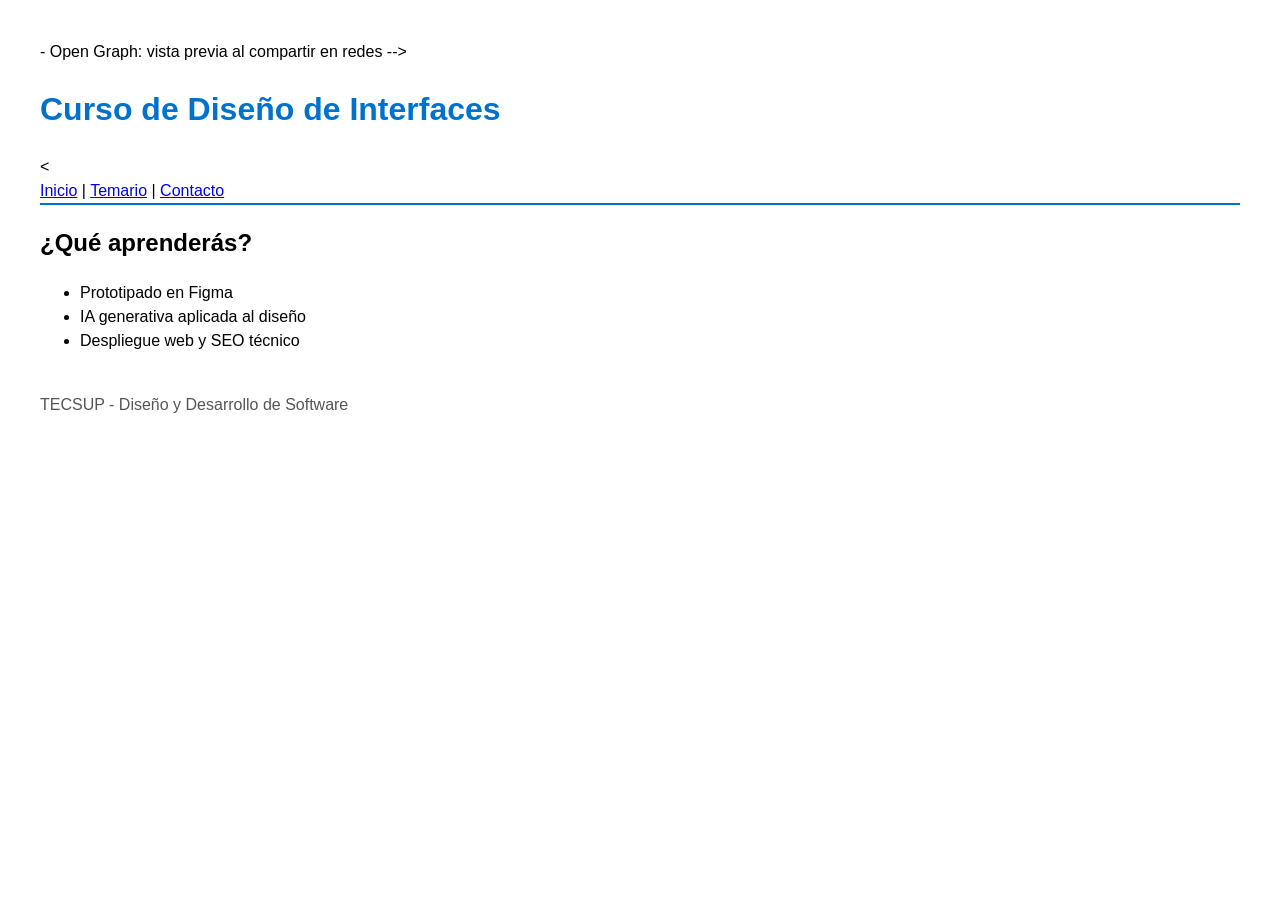
<file: index.html>
<!DOCTYPE html>
<html lang="es">
<head>
 <meta charset="UTF-8">
 <meta name="viewport" content="width=device-width, initial-scale=1.0">
 <title>Curso de Diseño de Interfaces | TECSUP</title> 
 <meta name="description" content="Aprende prototipado, IA generativa y despliegue web en el curso de Diseño de Interfaces de TECSUP."> 
 - Open Graph: vista previa al compartir en redes -->
 <meta property="og:title" content="Curso de Diseño de Interfaces | TECSUP">
 <meta property="og:description" content="Prototipado, IA generativa y despliegue
web.">
 <meta property="og:type" content="website">
 <meta property="og:url" content="https://lab15-seo.vercel.app/">
 <link rel="stylesheet" href="estilos.css">
  <script type="application/ld+json"> 
  { 
    "@context": "https://schema.org", 
    "@type": "Course", 
    "name": "Diseño de Interfaces de Programación Avanzado", 
    "description": "Prototipado, IA generativa y despliegue web.", 
    "provider": { 
      "@type": "Organization", 
      "name": "TECSUP" 
    } 
  } 
  </script> 
</head>
<body>
 <header>
 <h1>Curso de Diseño de Interfaces</h1>
 <nav>
 <<nav>
    <a href="/">Inicio</a> |
    <a href="/temario.html">Temario</a> |
    <a href="#contacto">Contacto</a>
 </nav>
 </header>
 <main>
 <section id="temario">
 <h2>¿Qué aprenderás?</h2>
 <ul>
 <li>Prototipado en Figma</li>
 <li>IA generativa aplicada al diseño</li>
 <li>Despliegue web y SEO técnico</li>
 </ul>
 </section>
 </main>
 <footer id="contacto">
 <p>TECSUP - Diseño y Desarrollo de Software</p>
 </footer>
</body>
</html>
</file>
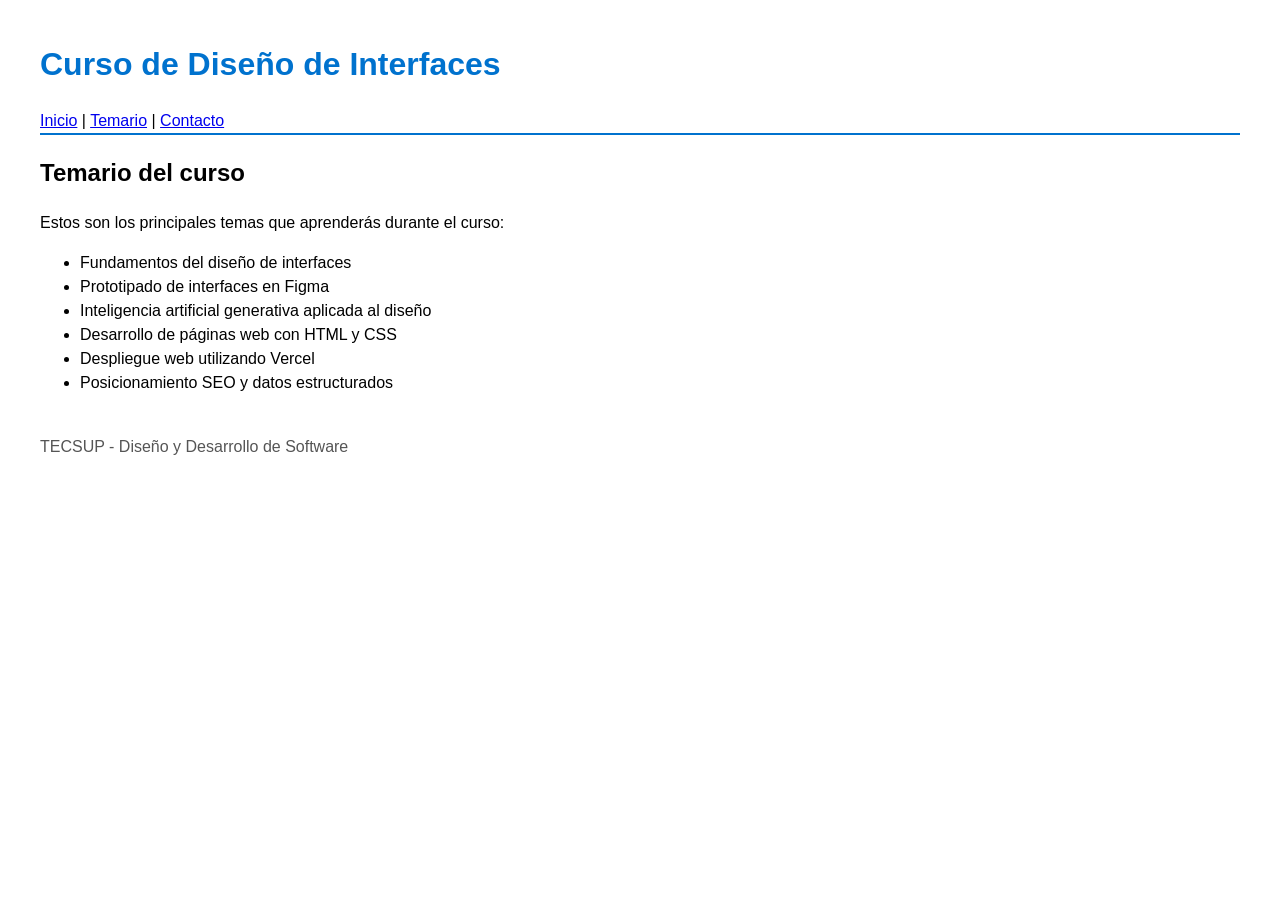
<file: temario.html>
<!DOCTYPE html>
<html lang="es">
<head>
    <meta charset="UTF-8">
    <meta name="viewport" content="width=device-width, initial-scale=1.0">

    <title>Temario | Curso de Diseño de Interfaces</title>

    <meta name="description" content="Conoce los temas del curso de Diseño de Interfaces de TECSUP. Aprende prototipado, inteligencia artificial, diseño web y SEO.">

    <!-- Open Graph -->
    <meta property="og:title" content="Temario | Curso de Diseño de Interfaces">
    <meta property="og:description" content="Conoce los principales temas del curso de Diseño de Interfaces de TECSUP.">
    <meta property="og:type" content="website">
    <meta property="og:url" content="https://TU-DOMINIO/temario.html">

    <link rel="stylesheet" href="estilos.css">

    <script type="application/ld+json">
    {
        "@context": "https://schema.org",
        "@type": "Course",
        "name": "Diseño de Interfaces de Programación Avanzado",
        "description": "Temario del curso de Diseño de Interfaces: prototipado, inteligencia artificial, diseño web y posicionamiento SEO.",
        "provider": {
            "@type": "Organization",
            "name": "TECSUP"
        }
    }
    </script>
</head>

<body>
    <header>
        <h1>Curso de Diseño de Interfaces</h1>

        <nav>
            <a href="/">Inicio</a> |
            <a href="/temario.html">Temario</a> |
            <a href="/#contacto">Contacto</a>
        </nav>
    </header>

    <main>
        <section>
            <h2>Temario del curso</h2>

            <p>Estos son los principales temas que aprenderás durante el curso:</p>

            <ul>
                <li>Fundamentos del diseño de interfaces</li>
                <li>Prototipado de interfaces en Figma</li>
                <li>Inteligencia artificial generativa aplicada al diseño</li>
                <li>Desarrollo de páginas web con HTML y CSS</li>
                <li>Despliegue web utilizando Vercel</li>
                <li>Posicionamiento SEO y datos estructurados</li>
            </ul>
        </section>
    </main>

    <footer>
        <p>TECSUP - Diseño y Desarrollo de Software</p>
    </footer>
</body>
</html>
</file>
<file: estilos.css>
body {
 font-family: Arial, sans-serif;
 margin: 40px;
 line-height: 1.5;
}
header {
 border-bottom: 2px solid #0072ce;
}
h1 {
 color: #0072ce;
}
footer {
 margin-top: 40px;
 color: #555;
}
</file>
